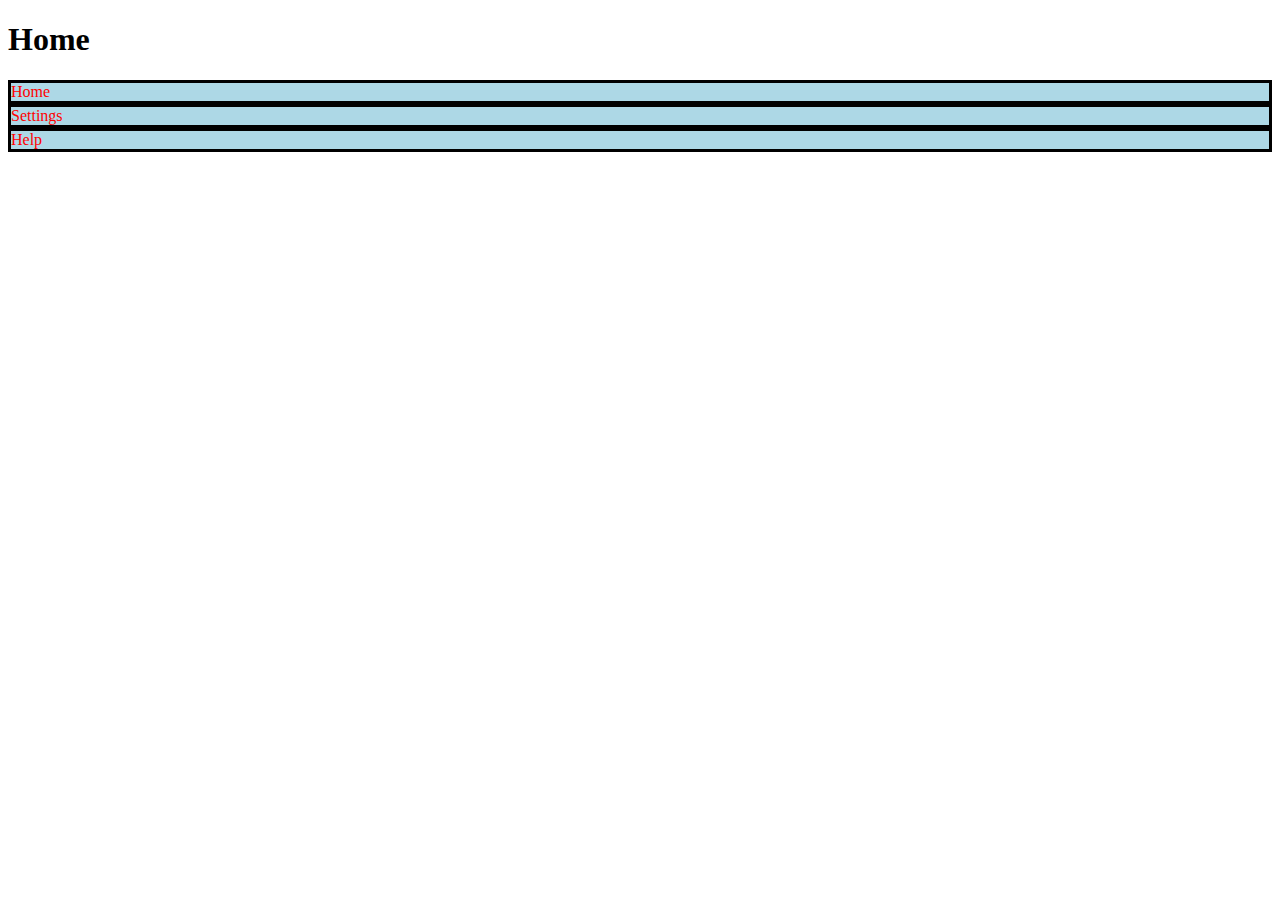
<file: index.html>
<!DOCTYPE html>
<html>
<head>
  <title>Tabs</title>
  <meta charset="UTF-8">
  <link rel="stylesheet" href="tabs.css" />
</head>
<body>
  <nav>
    <h1>Home</h1>
    <div class="nav-tab">
      <a href="file:///C:/Users/chadw/Desktop/CINS%20110%20Homework/Labs/Lab6/BuildingTabs/index.html"
      class="navigation">
      Home
      </a>
    </div>
    <div class="nav-tab">
      <a href="file:///C:/Users/chadw/Desktop/CINS%20110%20Homework/Labs/Lab6/BuildingTabs/settings.html"
      class="navigation">
      Settings
      </a>
    </div>
    <div class="nav-tab">
      <a href="file:///C:/Users/chadw/Desktop/CINS%20110%20Homework/Labs/Lab6/BuildingTabs/help.html"
      class="navigation">
      Help
      </a>
    </div>
  </nav>
</body>
</file>
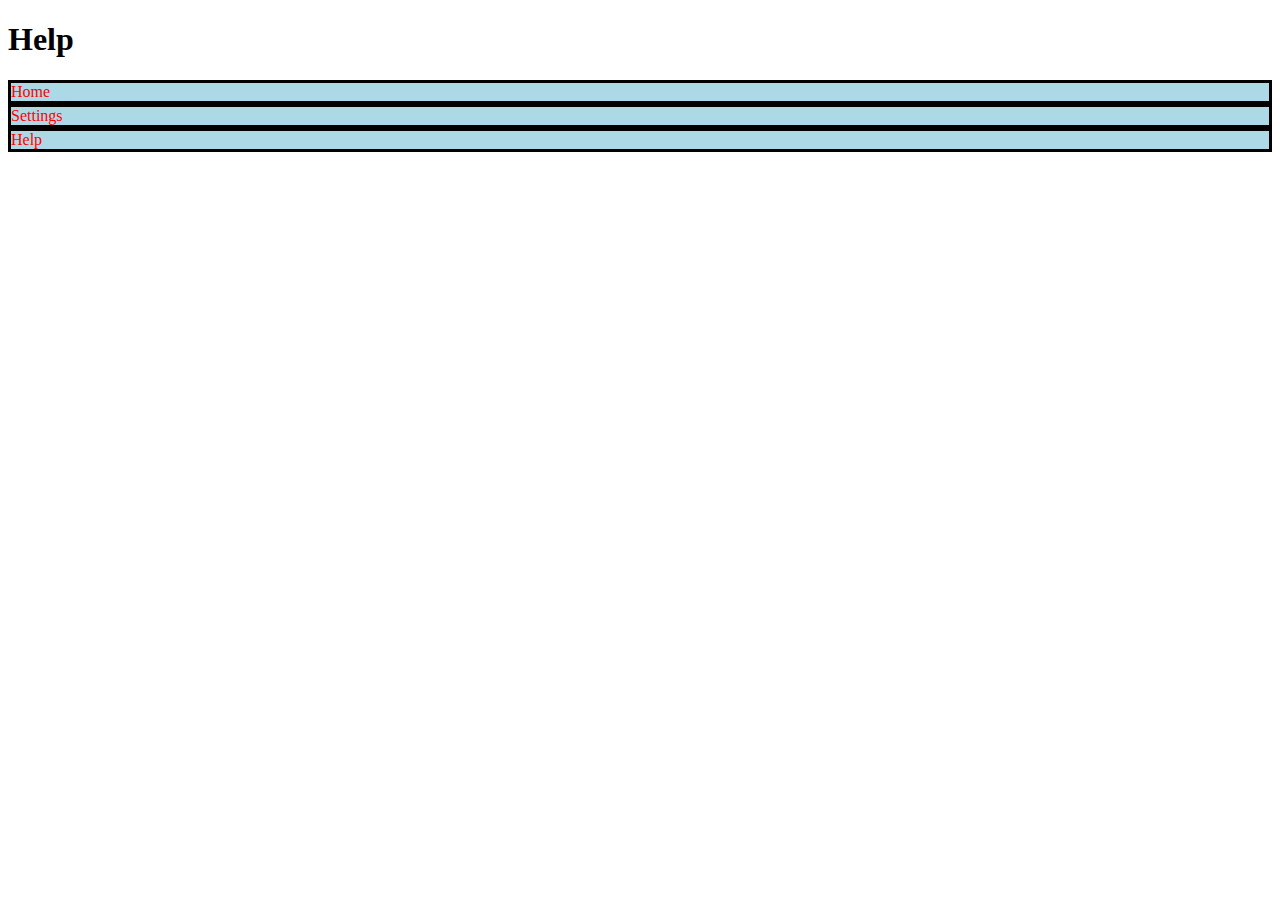
<file: help.html>
<!DOCTYPE html>
<html>
<head>
  <title>Tabs</title>
  <meta charset="UTF-8">
  <link rel="stylesheet" href="tabs.css" />
</head>
<body>
  <nav>
    <h1>Help</h1>
    <div class="nav-tab">
      <a href="file:///C:/Users/chadw/Desktop/CINS%20110%20Homework/Labs/Lab6/BuildingTabs/index.html"
      class="navigation">
      Home
      </a>
    </div>
    <div class="nav-tab">
      <a href="file:///C:/Users/chadw/Desktop/CINS%20110%20Homework/Labs/Lab6/BuildingTabs/settings.html"
      class="navigation">
      Settings
      </a>
    </div>
    <div class="nav-tab">
      <a href="file:///C:/Users/chadw/Desktop/CINS%20110%20Homework/Labs/Lab6/BuildingTabs/help.html"
      class="navigation">
      Help
      </a>
    </div>
  </nav>
</body>
</file>
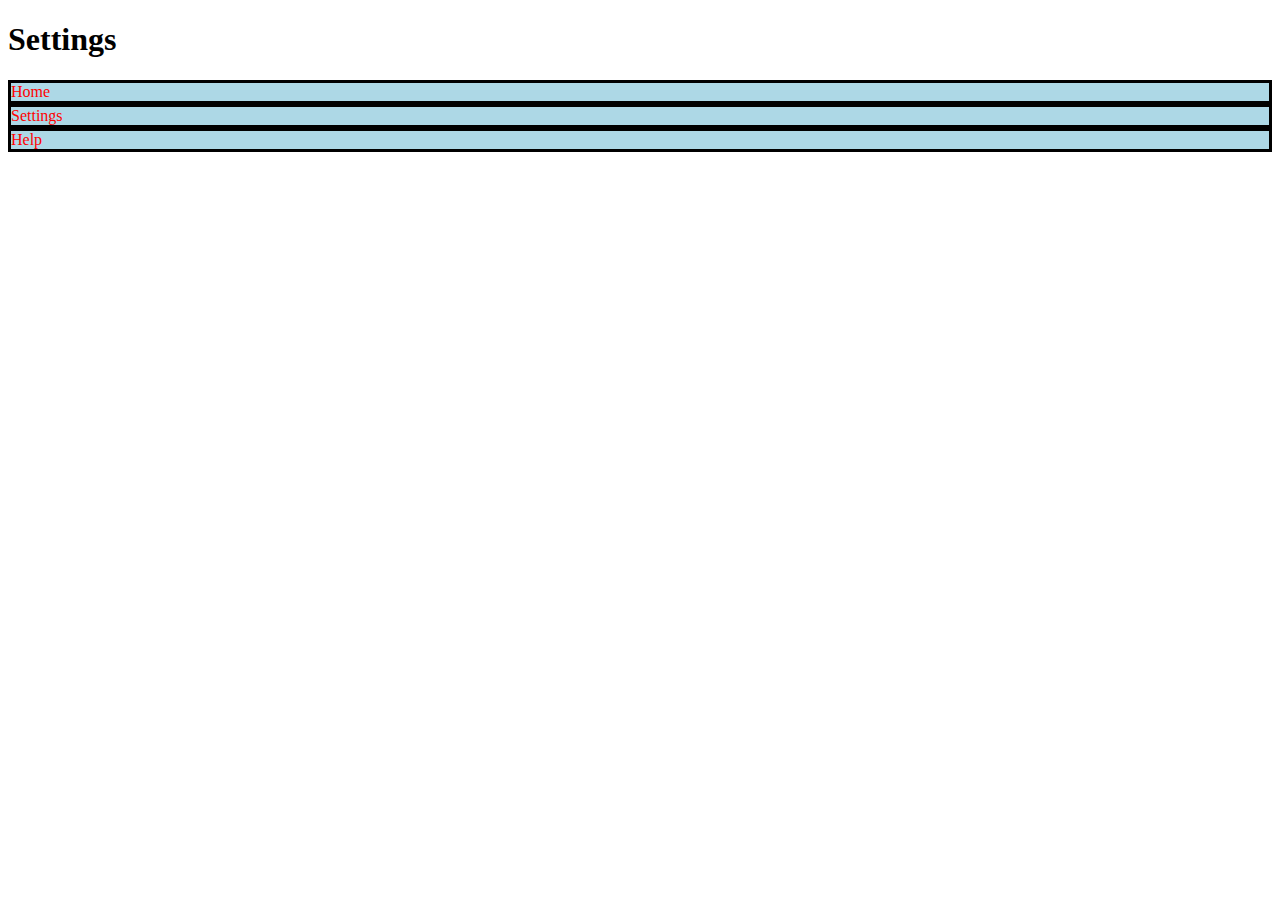
<file: settings.html>
<!DOCTYPE html>
<html>
<head>
  <title>Tabs</title>
  <meta charset="UTF-8">
  <link rel="stylesheet" href="tabs.css" />
</head>
<body>
  <nav>
    <h1>Settings</h1>
    <div class="nav-tab">
      <a href="file:///C:/Users/chadw/Desktop/CINS%20110%20Homework/Labs/Lab6/BuildingTabs/index.html"
      class="navigation">
      Home
      </a>
    </div>
    <div class="nav-tab">
      <a href="file:///C:/Users/chadw/Desktop/CINS%20110%20Homework/Labs/Lab6/BuildingTabs/settings.html"
      class="navigation">
      Settings
      </a>
    </div>
    <div class="nav-tab">
      <a href="file:///C:/Users/chadw/Desktop/CINS%20110%20Homework/Labs/Lab6/BuildingTabs/help.html"
      class="navigation">
      Help
      </a>
    </div>
  </nav>
</body>
</file>
<file: tabs.css>
div.nav-tab {
  background-color: lightblue;
  border-style: solid;
}
a.navigation {
  text-decoration: none;
  color: red;
}
div.nav-tab:hover {
  background-color: aqua;
}
</file>
